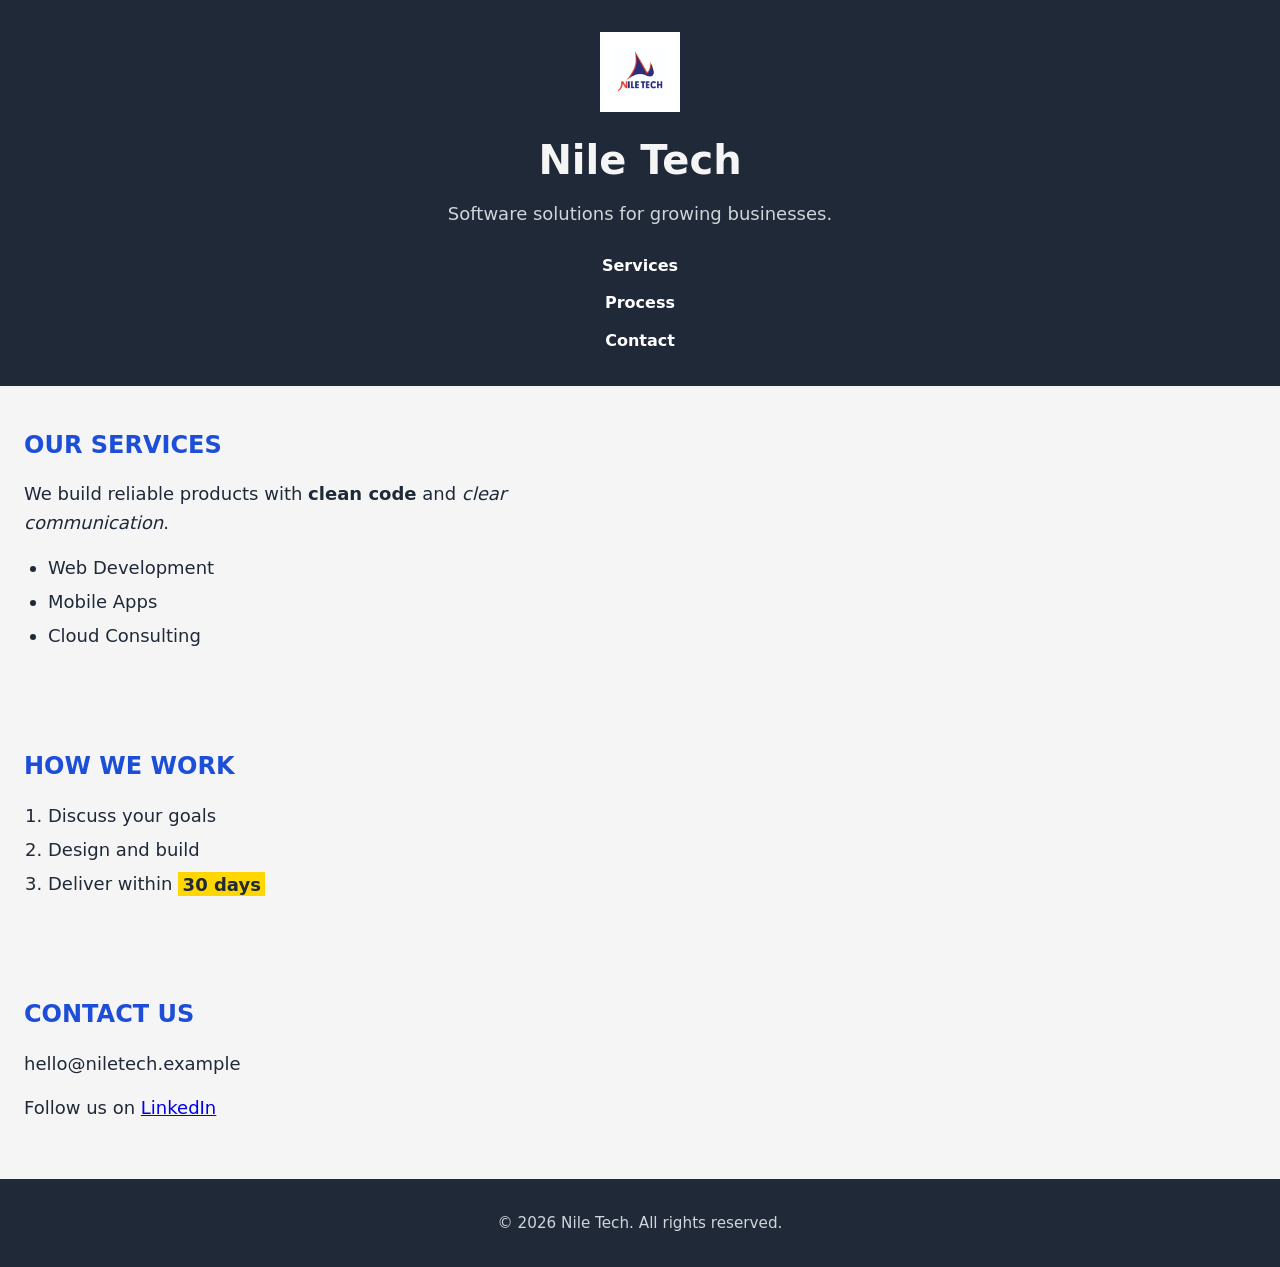
<file: FrontEnd/Quiz_1/index.html>
<!DOCTYPE html>
<html lang="en">
<head>
  <meta charset="UTF-8">
  <meta name="viewport" content="width=device-width, initial-scale=1.0">
  <title>Nile Tech</title>
  <link rel="stylesheet" href="style.css">
</head>
<body>
  <header>
    <img src="images/logo.png" alt="Nile Tech company logo" width="80">
    <h1>Nile Tech</h1>
    <p class="tagline">Software solutions for growing businesses.</p>
    <nav>
      <ul>
        <li><a href="#services">Services</a></li>
        <li><a href="#process">Process</a></li>
        <li><a href="#contact">Contact</a></li>
      </ul>
    </nav>
  </header>

  <main>
    <section id="services">
      <h2>OUR SERVICES</h2>
      <p>We build reliable products with <strong>clean code</strong> and <em>clear communication</em>.</p>
      <ul>
        <li>Web Development</li>
        <li>Mobile Apps</li>
        <li>Cloud Consulting</li>
      </ul>
    </section>

    <section id="process">
      <h2>HOW WE WORK</h2>
      <ol>
        <li>Discuss your goals</li>
        <li>Design and build</li>
        <li>Deliver within <span class="highlight">30 days</span></li>
      </ol>
    </section>

    <section id="contact">
      <h2>CONTACT US</h2>
      <p>hello@niletech.example</p>
      <p>Follow us on <a href="https://www.linkedin.com" target="_blank" rel="noopener noreferrer">LinkedIn</a></p>
    </section>
  </main>

  <footer>
    <p>&copy; 2026 Nile Tech. All rights reserved.</p>
  </footer>
</body>
</html>
</file>
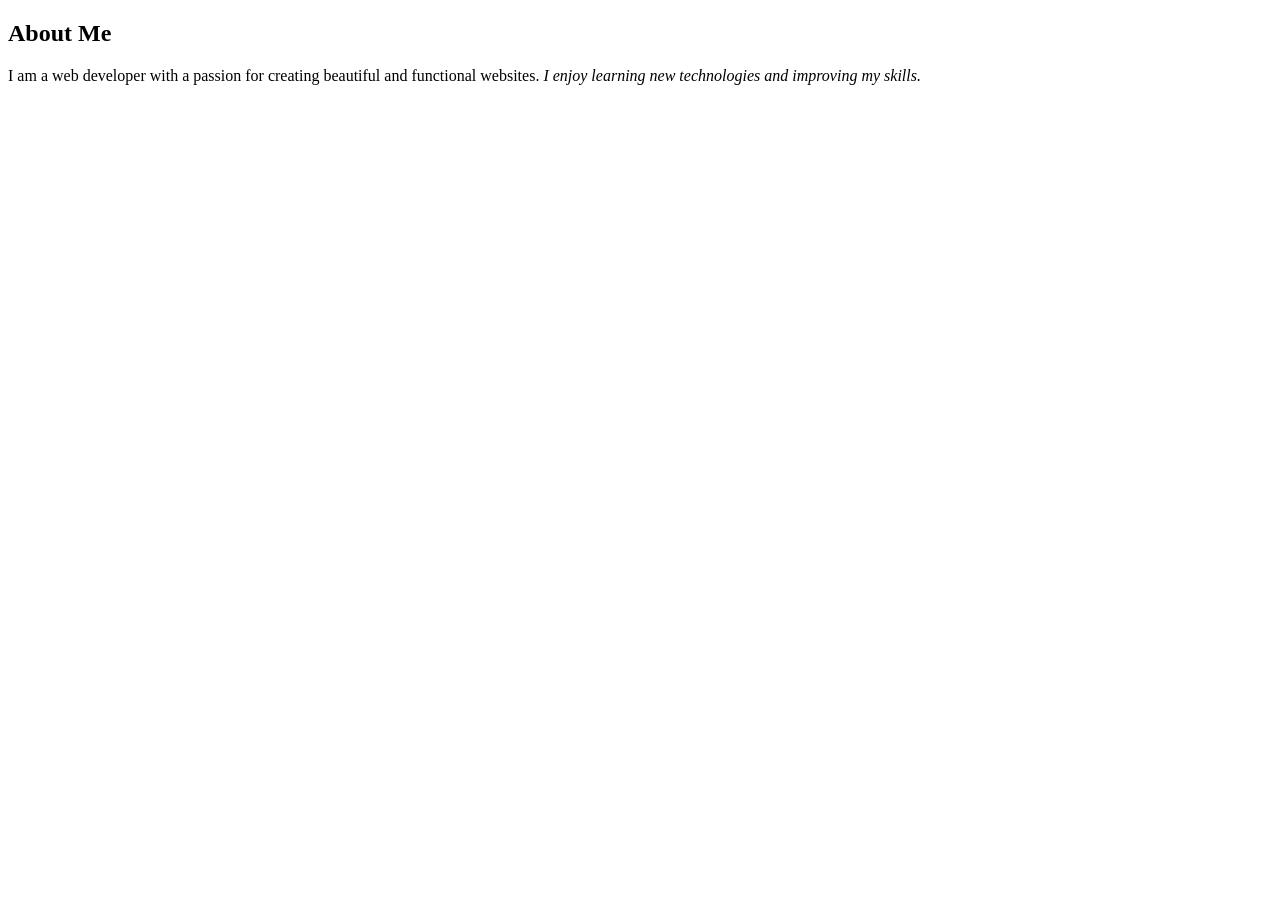
<file: FrontEnd/aboutme.html>
<!DOCTYPE html>
<html lang="en">
   <head>
        <meta charset="UTF-8">
        <meta name="viewport" content="width=device-width, initial-scale=1.0">
        <title>About Me</title>
    </head> 
    <body>
        <header>

            <h2>About Me</h2>
            <p>I am a web developer with a passion for creating beautiful and functional websites. <em>I enjoy learning new technologies and improving my skills.</em>
            </p>
            
        </header>
</file>
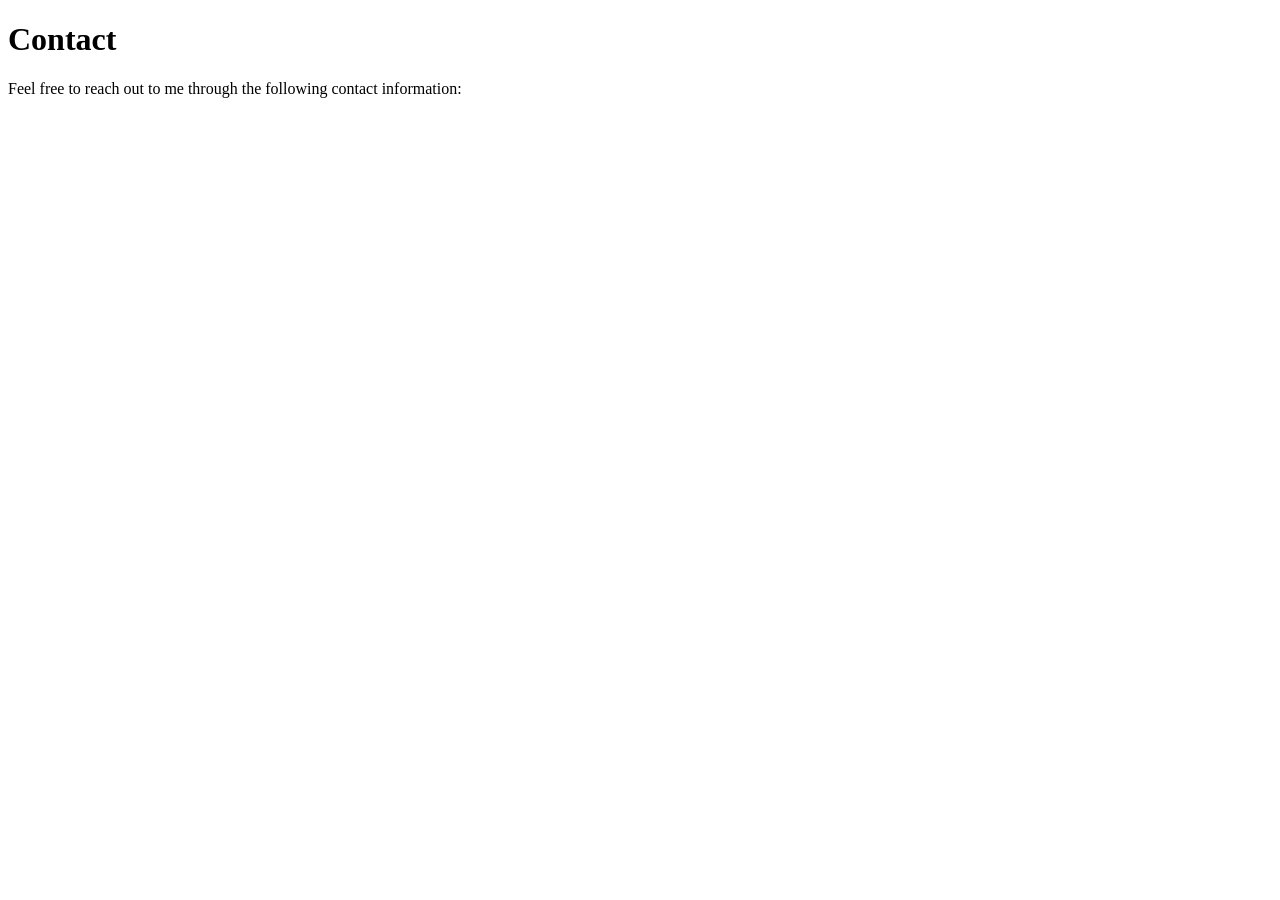
<file: FrontEnd/contactme.html>
<!DOCTYPE html>
<html lang="en">
   <head>
        <meta charset="UTF-8">
        <meta name="viewport" content="width=device-width, initial-scale=1.0">
        <title>Contact ME</title>
    </head> 
    <body>
        <header>
        
           <h1>Contact</h1>
           <p>Feel free to reach out to me through the following contact information:</p>
            
        </header>
</file>
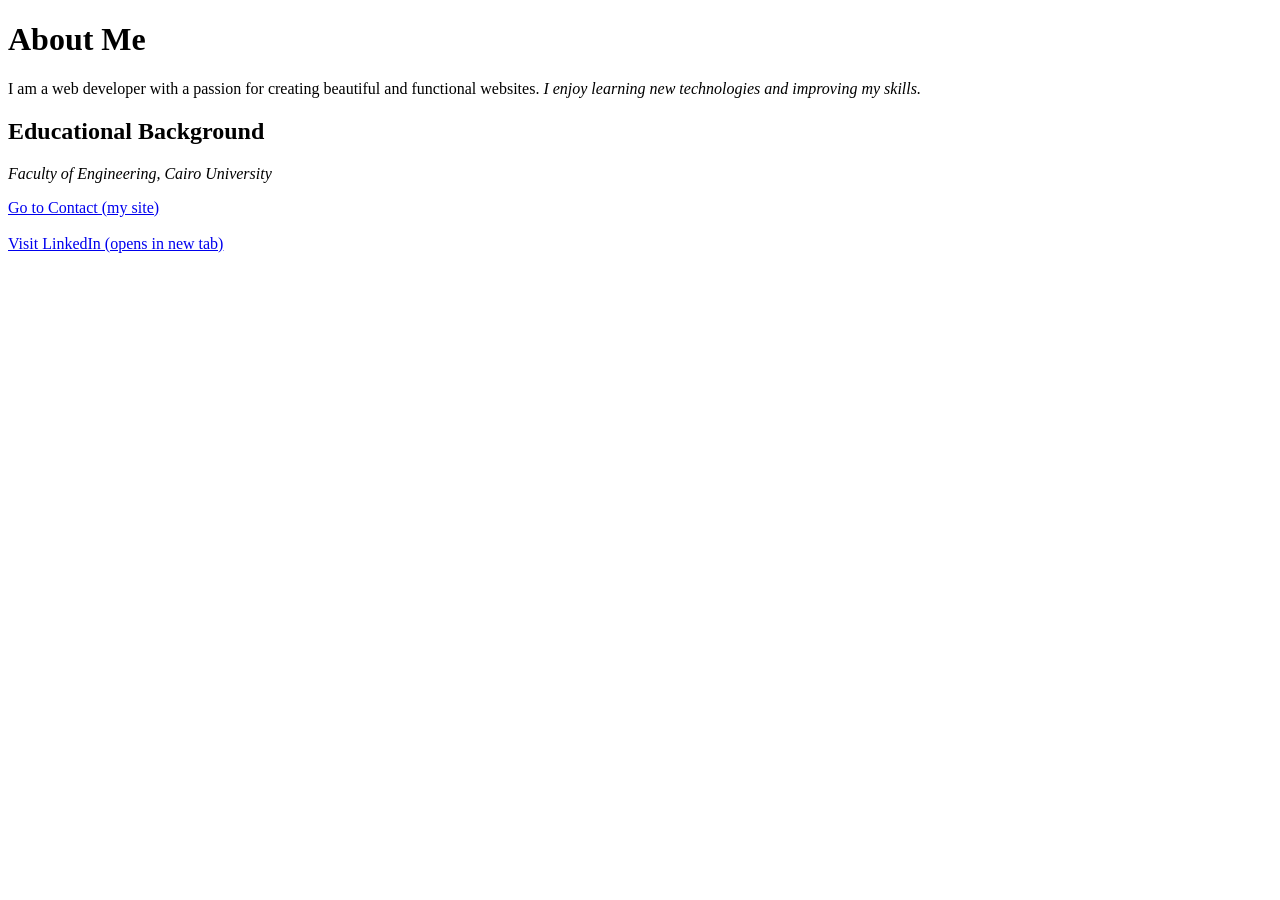
<file: BackEnd/views/about.html>
<!DOCTYPE html>
<html lang="en">
   <head>
        <meta charset="UTF-8">
        <meta name="viewport" content="width=device-width, initial-scale=1.0">
        <title>About</title>
    </head> 
    <body>
        <header>
           <h1>About Me</h1>
            <p>I am a web developer with a passion for creating beautiful and functional websites. <em>I enjoy learning new technologies and improving my skills.</em>
            </p>

            <h2>Educational Background</h2>
            <p> <em>Faculty of Engineering, Cairo University</em>
            </p>

        </header>

         <a href="/contact">Go to Contact (my site)</a>
         <br><br>
         <a href="https://www.linkedin.com/in/ahmedtamer33" target="_blank" rel="noopener noreferrer">
           Visit LinkedIn (opens in new tab)
         </a>

    </body>      
    
</html>
</file>
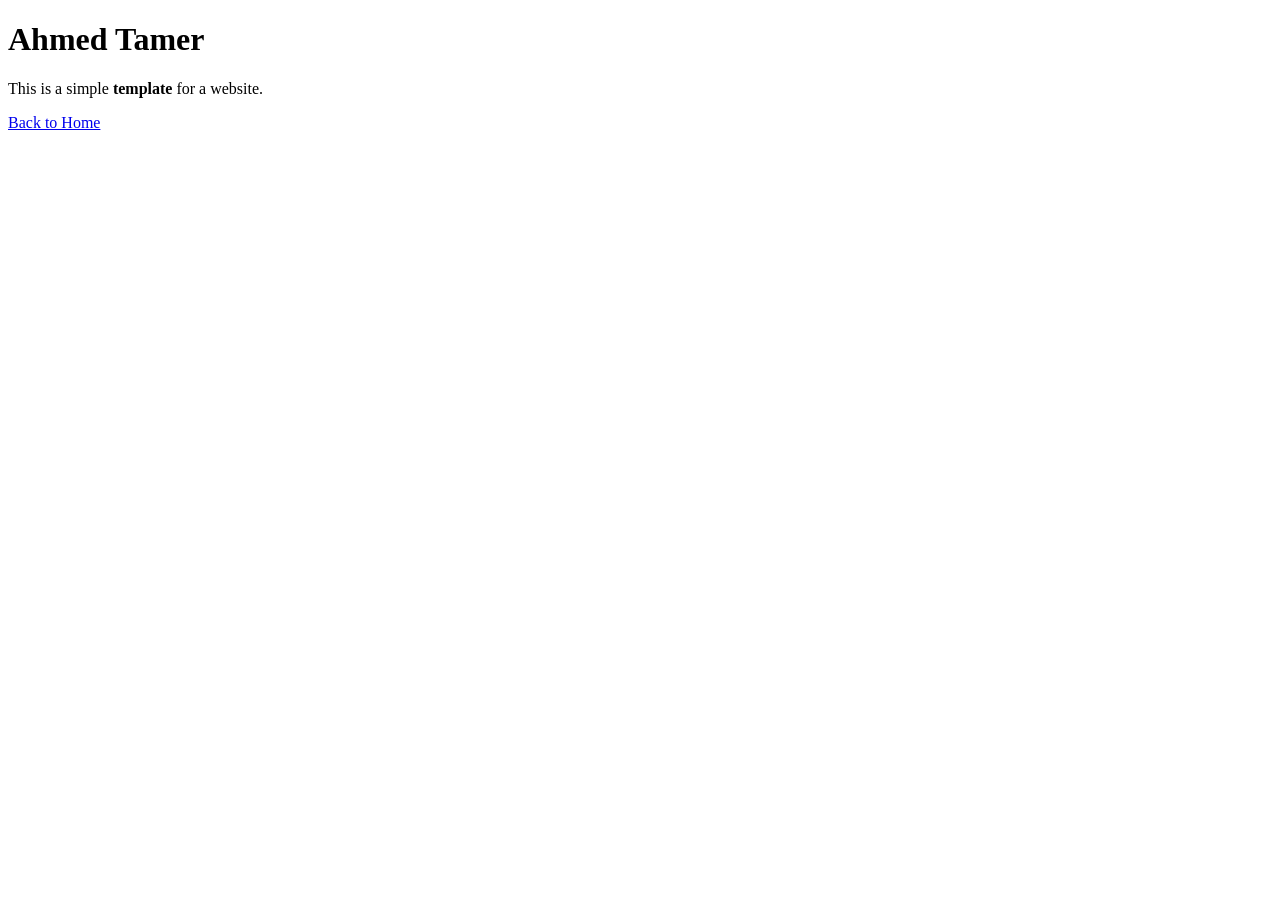
<file: BackEnd/views/contact.html>
<!DOCTYPE html>
<html lang="en">
   <head>
        <meta charset="UTF-8">
        <meta name="viewport" content="width=device-width, initial-scale=1.0">
        <title>Contact</title>
    </head> 
    <body>
        <header>
            <h1 id="Main Title">Ahmed Tamer </h1>
            <p>This is a simple <strong>template</strong> for a website.</p>

        </header>



        <a href="/home">Back to Home</a>

    </body>      
    
</html>
</file>
<file: FrontEnd/Quiz_1/style.css>
* {
  box-sizing: border-box;
  margin: 0;
  padding: 0;
}

body {
  font-family: system-ui, -apple-system, Segoe UI, Roboto, sans-serif;
  line-height: 1.6;
  color: #1f2937;
}

header,
footer {
  background-color: #1f2937;
  color: whitesmoke;
  padding: 2rem 1.5rem;
}

header {
  text-align: center;
}

footer {
  text-align: center;
}

header img {
  display: block;
  margin: 0 auto 1rem;
}

header h1 {
  font-size: 2.5rem;
  font-weight: 700;
  margin-bottom: 0.5rem;
}

.tagline {
  font-size: 1.125rem;
  color: #d1d5db;
  margin-bottom: 1.5rem;
}

nav ul {
  list-style: none;
  display: flex;
  flex-direction: column;
  align-items: center;
  gap: 0.75rem;
}

nav a {
  color: #fff;
  font-weight: bold;
  text-decoration: none;
}

nav a:hover {
  color: gold;
  text-decoration: underline;
}

main {
  background-color: whitesmoke;
}

section {
  max-width: 40rem;
  padding: 2.5rem 1.5rem;
}

section h2 {
  color: #1d4ed8;
  font-size: 1.5rem;
  margin-bottom: 1rem;
}

section p,
section ul,
section ol {
  font-size: 1.125rem;
  margin-bottom: 1rem;
}

section ul,
section ol {
  padding-left: 1.5rem;
}

section li + li {
  margin-top: 0.35rem;
}

.highlight {
  background-color: gold;
  font-weight: bold;
  padding: 0.1em 0.25em;
}

footer p {
  font-size: 0.95rem;
  color: #d1d5db;
}
</file>
